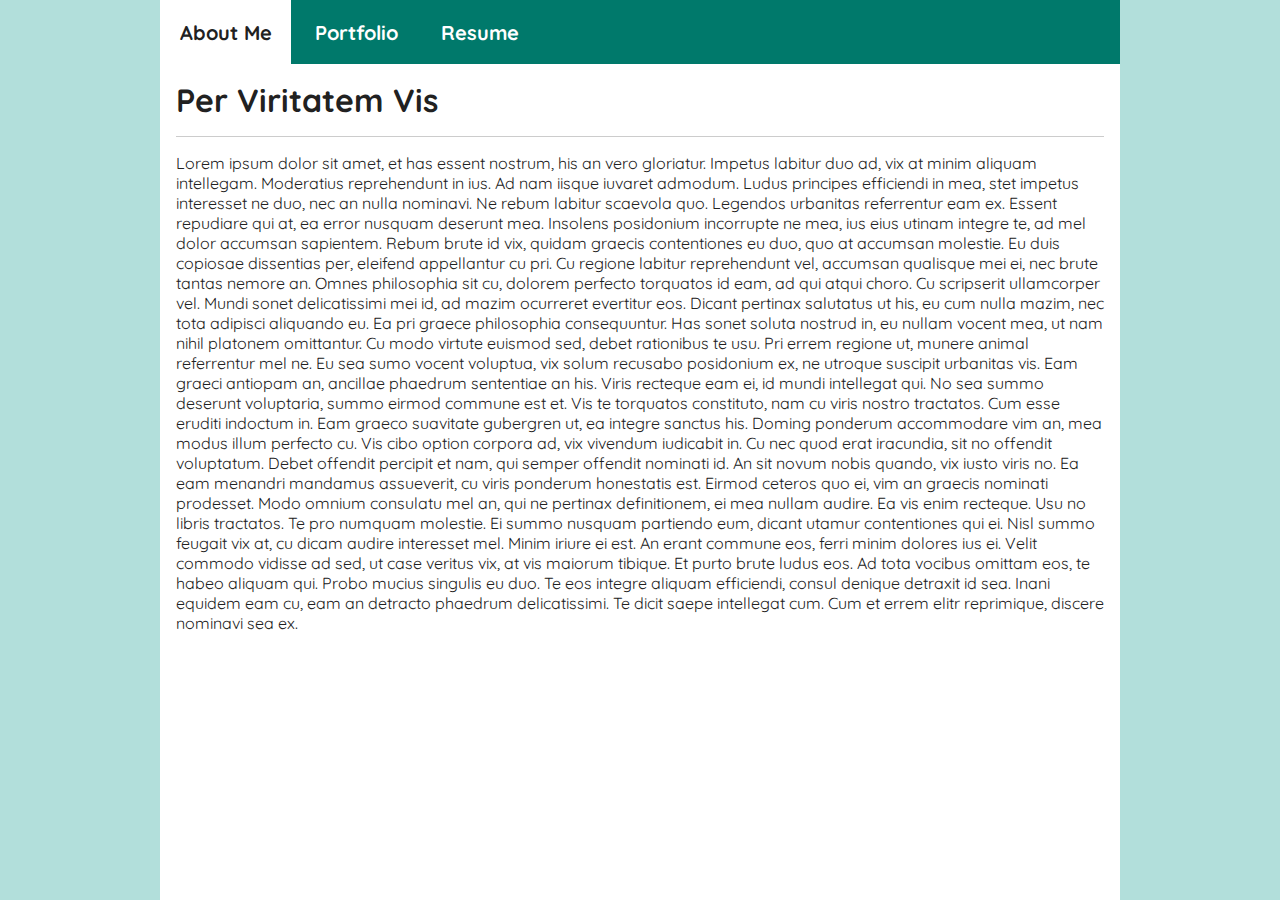
<file: index.html>
<!DOCTYPE html>
<html lang="en">
	<head>
		<meta name="viewport" content="width=device-width, initial-scale=1, user-scalable=no">

		<link rel="stylesheet" type="text/css" href="css/styles.css">
		<script src="js/script.js"></script>
		<title>Basic Responsive Webpage</title>
	</head>
	<body>
		<div id="container">
			<nav>
				<div>
					<svg id="hamburger_menu" viewBox="0 0 24 24">
						<path d="M3,6H21V8H3V6M3,11H21V13H3V11M3,16H21V18H3V16Z" />
					</svg>
				</div>
				<ul>
					<li><a class="about selected" href="#">About Me</a></li>
					<li><a class="portfolio" href="#">Portfolio</a></li>
					<li><a class="resume" href="#">Resume</a></li>
				</ul>
			</nav>

			<div id="shadow_div"></div>

			<div id="dialog">
				<ul>
					<li>
						<a class="about selected" href="#">
							<svg xmlns="http://www.w3.org/2000/svg" width="24" height="24" viewBox="0 0 24 24">
								<path d="M12 2C6.48 2 2 6.48 2 12s4.48 10 10 10 10-4.48 10-10S17.52 2 12 2zm0 3c1.66 0 3 1.34 3 3s-1.34 3-3 3-3-1.34-3-3 1.34-3 3-3zm0 14.2c-2.5 0-4.71-1.28-6-3.22.03-1.99 4-3.08 6-3.08 1.99 0 5.97 1.09 6 3.08-1.29 1.94-3.5 3.22-6 3.22z"/>
								<path d="M0 0h24v24H0z" fill="none"/>
							</svg>
							About Me
						</a>
					</li>
					<li>
						<a class="portfolio" href="#">
							<svg xmlns="http://www.w3.org/2000/svg" width="24" height="24" viewBox="0 0 24 24">
								<path d="M0 0h24v24H0z" fill="none"/><path d="M20 6h-8l-2-2H4c-1.1 0-1.99.9-1.99 2L2 18c0 1.1.9 2 2 2h16c1.1 0 2-.9 2-2V8c0-1.1-.9-2-2-2zm0 12H4V8h16v10z"/>
							</svg>
							Portfolio
						</a>
					</li>
					<li>
						<a class="resume" href="#">
							<svg xmlns="http://www.w3.org/2000/svg" width="24" height="24" viewBox="0 0 24 24">
								<path d="M6 2c-1.1 0-1.99.9-1.99 2L4 20c0 1.1.89 2 1.99 2H18c1.1 0 2-.9 2-2V8l-6-6H6zm7 7V3.5L18.5 9H13z"/>
								<path d="M0 0h24v24H0z" fill="none"/>
							</svg>
							Resume
						</a>
					</li>
				</ul>
			</div>

			<div id="content"></div>
		</div>
	</body>
</html>
</file>
<file: css/styles.css>
@import url("https://fonts.googleapis.com/css?family=Quicksand");html,body,div,span,object,iframe,h1,h2,h3,h4,h5,h6,p,blockquote,pre,abbr,address,cite,code,del,dfn,em,img,ins,kbd,q,samp,small,strong,sub,sup,var,b,i,dl,dt,dd,ol,ul,li,fieldset,form,label,legend,table,caption,tbody,tfoot,thead,tr,th,td,article,aside,canvas,details,figcaption,figure,footer,header,hgroup,menu,nav,section,summary,time,mark,audio,video{margin:0;padding:0;border:0;outline:0;font-size:100%;vertical-align:baseline;background:transparent}body{line-height:1}article,aside,details,figcaption,figure,footer,header,hgroup,menu,nav,section{display:block}nav ul{list-style:none}blockquote,q{quotes:none}blockquote:before,blockquote:after,q:before,q:after{content:'';content:none}a{color:black;margin:0;padding:0;font-size:100%;vertical-align:baseline;background:transparent;text-decoration:none}ins{background-color:#ff9;color:#000;text-decoration:none}mark{background-color:#ff9;color:#000;font-style:italic;font-weight:bold}del{text-decoration:line-through}abbr[title],dfn[title]{border-bottom:1px dotted;cursor:help}table{border-collapse:collapse;border-spacing:0}hr{display:block;height:1px;border:0;border-top:1px solid #cccccc;margin:1em 0;padding:0}input,select{vertical-align:middle}html{-webkit-text-size-adjust:100%;-ms-text-size-adjust:100%}*{-box-sizing:border-box;-moz-box-sizing:border-box;-webkit-box-sizing:border-box}body{color:#212121;font:1rem "Quicksand",sans-serif}body h1{font:bold 2rem "Quicksand",sans-serif}body h2{font:bold 1.25rem "Quicksand",sans-serif}body h3{font:bold 0.75rem "Quicksand",sans-serif;color:#7575b1}body nav{background-color:#00796b;height:4rem;position:fixed;top:0;width:100%}body nav div svg{height:4rem;padding-left:0.4rem}body nav div svg path{fill:#FFFFFF}body nav ul{display:none}body .noScroll{overflow:hidden}body .divider{background-color:#7575b1;height:0.05rem;margin-top:0.5rem}body #content{height:calc(100vh - 4rem);margin-top:4rem;overflow-y:scroll;padding:1rem}body #content #about p{margin-top:1rem}body #content #portfolio{margin:0px}body #content #resume .exp_title{font-size:1.25rem;margin-top:0.5rem}body #content #resume .button{background-color:#00968b;border-radius:0.75rem;color:#fff;display:block;margin:auto;margin-bottom:1rem;padding:0.75rem;text-align:center;width:fit-content}body #content #resume .button:active{background-color:#00796b}body #content #resume .button:hover{cursor:pointer}body #content #resume ul{padding-left:2rem;margin-top:0.25rem;margin-bottom:1.5rem}body #dialog{background-color:#fff;display:none;padding:0rem;left:0;right:0;margin:auto;opacity:0;position:absolute;top:50%;transform:translateY(-50%);height:max-content;width:80%;max-width:20rem;z-index:-2;transition-timing-function:ease-out;-webkit-transition:all .5s, -webkit-transform .5s;transition:all .5s, transform .5s}body #dialog ul{display:unset;list-style:none;padding:0;margin:0}body #dialog ul li a{display:block;font:bold 1.25rem "Quicksand",sans-serif;padding:0.5rem 1rem}body #dialog ul li a svg{vertical-align:bottom}body #dialog ul li .selected{background-color:#b2dfdb}body #shadow_div{background-color:#444444;min-height:calc(100vh - 4rem);padding:0rem;opacity:0;position:absolute;width:100%;z-index:-1;transition-timing-function:ease-out;-webkit-transition:all .5s, -webkit-transform .5s;transition:all .5s, transform .5s}.clearfix:after{content:"";display:table;clear:both}@media only screen and (min-width: 35rem){body nav div{display:none}body nav ul{display:unset;list-style:none;padding:0;margin:0}body nav ul li{display:inline-block}body nav ul li:hover{background-color:#00968b}body nav ul li a{color:#fff;display:block;font:bold 1.25rem "Quicksand",sans-serif;padding:1.219rem}body nav ul li .selected{background-color:#fff;color:#212121}body #dialog{display:none !important;z-index:-1 !important}body #shadow_div{display:none !important;z-index:-2 !important}}@media screen and (min-width: 60rem){body{background-color:#b2dfdb}body #container{background-color:#fff;margin:auto;width:60rem}body #container nav{width:60rem}}
</file>
